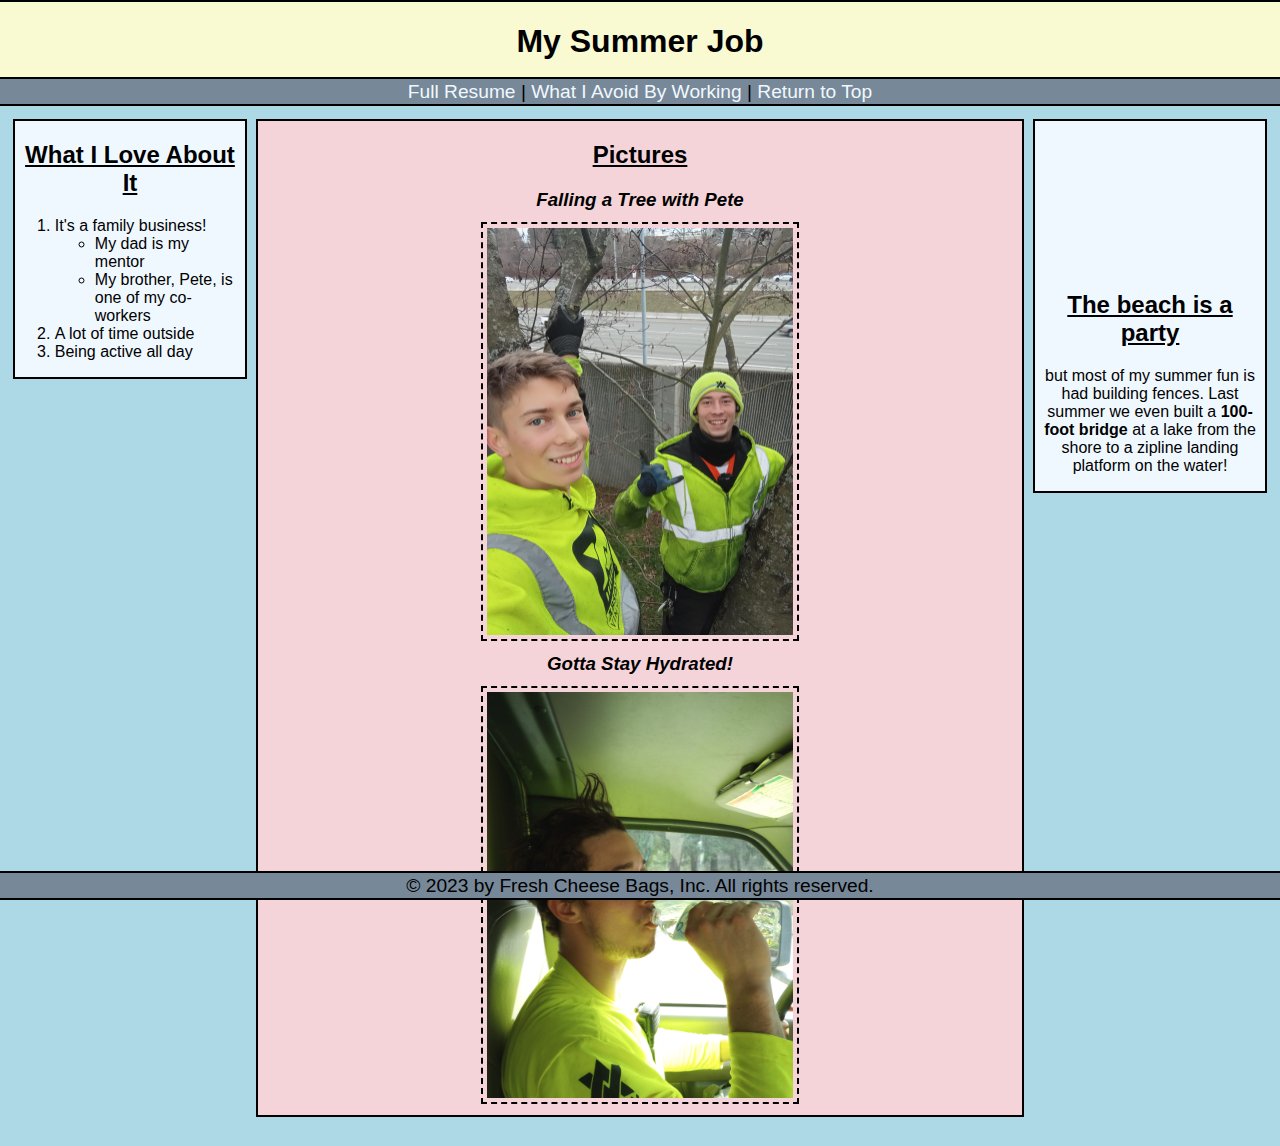
<file: index.html>
<!--
    Vance, Caden.
    Section 003.
    June 23, 2023.
-->
<!DOCTYPE html>
<html lang="en">
<head>
    <meta charset="UTF-8">
    <meta name="viewport" content="width=device-width, initial-scale=1.0">
    <link rel="stylesheet" type="text/css" href="styles/styles.css">
    <title>My Summer Job</title>
    <!--host the Bootstrap page-->
    <!--
            At least four style definitions (it is possible you will have many more than four styles)
            Styles that specify font color
            Styles that specify font family
            At least three divs that are positioned and styled using your styles
        -->
    <!--a live and interactive embedded Tableau graph about anything, you can even create it, or just Google it-->
</head>
<body class="common">
    <span id="Top"></span>
    <div class="header">
        <h1>My Summer Job</h1>
    </div>
    <nav class="bars"> 
        <a href="BootstrapPage/startbootstrap-resume-gh-pages/index.html" target="_blank">Full Resume</a> | <a href="#viz1687038908898">What I Avoid By Working</a><!-- | <a href="html/WorkOfHands.html">A Day In The Life</a>--> | <a href="#top">Return to Top</a>
    </nav>
    

    <div class="sides right">
        <div class="video">
            <iframe width="96%" height="auto" src="https://www.youtube.com/embed/ggR_SPwP6cw?autoplay=1" title="YouTube video player" allow="accelerometer; autoplay; clipboard-write; encrypted-media; gyroscope; picture-in-picture; web-share" allowfullscreen></iframe>
        </div>
        
        <div class="writing">
            <h2>The beach is a party</h2>
            <p>but most of my summer fun is had building fences. Last summer we even built a <span>100-foot bridge</span> at a lake from the shore to a zipline landing platform on the water!</p>
        </div>
    </div>
    

    <div class="sides left">
        <h2>What I Love About It</h2>
        <ol>
            <li>It's a family business!
                <ul>
                    <li>My dad is my mentor</li>
                    <li>My brother, Pete, is one of my co-workers</li>
                </ul>
            </li>
            <li>A lot of time outside</li>
            <li>Being active all day</li>
        </ol>
    </div>
         
    <div class="pictureportion">
        <h2>Pictures</h2>
        <h3>Falling a Tree with Pete</h3>
        <img id="pics"   src="images/BackyardKyler.jpg" alt="Picture of limbing a tree with my brother" height="400">
        <!--<img src="images/Forklift.jpg" alt="loading Forklift" height="400">-->
        <h3>Gotta Stay Hydrated!</h3>
        <img src="images/waterBottle.jpg" alt="drinking water">
    </div>
    
    <div class='tableau' id='viz1687038908898' style='position: relative'>
        <noscript>
            <a href='http:&#47;&#47;libguides.uta.edu&#47;oe-data'> 
                <img alt='Dashboard 1 ' src='https:&#47;&#47;public.tableau.com&#47;static&#47;images&#47;MD&#47;MDKF2RQ2F&#47;1_rss.png' style='border: none' />
            </a>
        </noscript>
        <object class='tableauViz'  style='display:none;'>
            <param name='host_url' value='https%3A%2F%2Fpublic.tableau.com%2F' />
            <param name='embed_code_version' value='3' />
            <param name='path' value='shared&#47;MDKF2RQ2F' />
            <param name='toolbar' value='yes' />
            <param name='static_image' value='https:&#47;&#47;public.tableau.com&#47;static&#47;images&#47;MD&#47;MDKF2RQ2F&#47;1.png' /> 
            <param name='animate_transition' value='yes' />
            <param name='display_static_image' value='yes' />
            <param name='display_spinner' value='yes' />
            <param name='display_overlay' value='yes' />
            <param name='display_count' value='yes' />
            <param name='language' value='en-US' />
        </object>
    </div>                
    <script type='text/javascript'>                    
        var divElement = document.getElementById('viz1687038908898');                    
        var vizElement = divElement.getElementsByTagName('object')[0]; 
            vizElement.style.width="100%";
            vizElement.style.height="800px";      
        var scriptElement = document.createElement('script');
            scriptElement.src = 'https://public.tableau.com/javascripts/api/viz_v1.js'; 
            vizElement.parentNode.insertBefore(scriptElement, vizElement);                
    </script>
    
    <div class="bars footer">&copy; 2023 by Fresh Cheese Bags, Inc.</i> All rights reserved.</div>
    
</body>
</html>
</file>
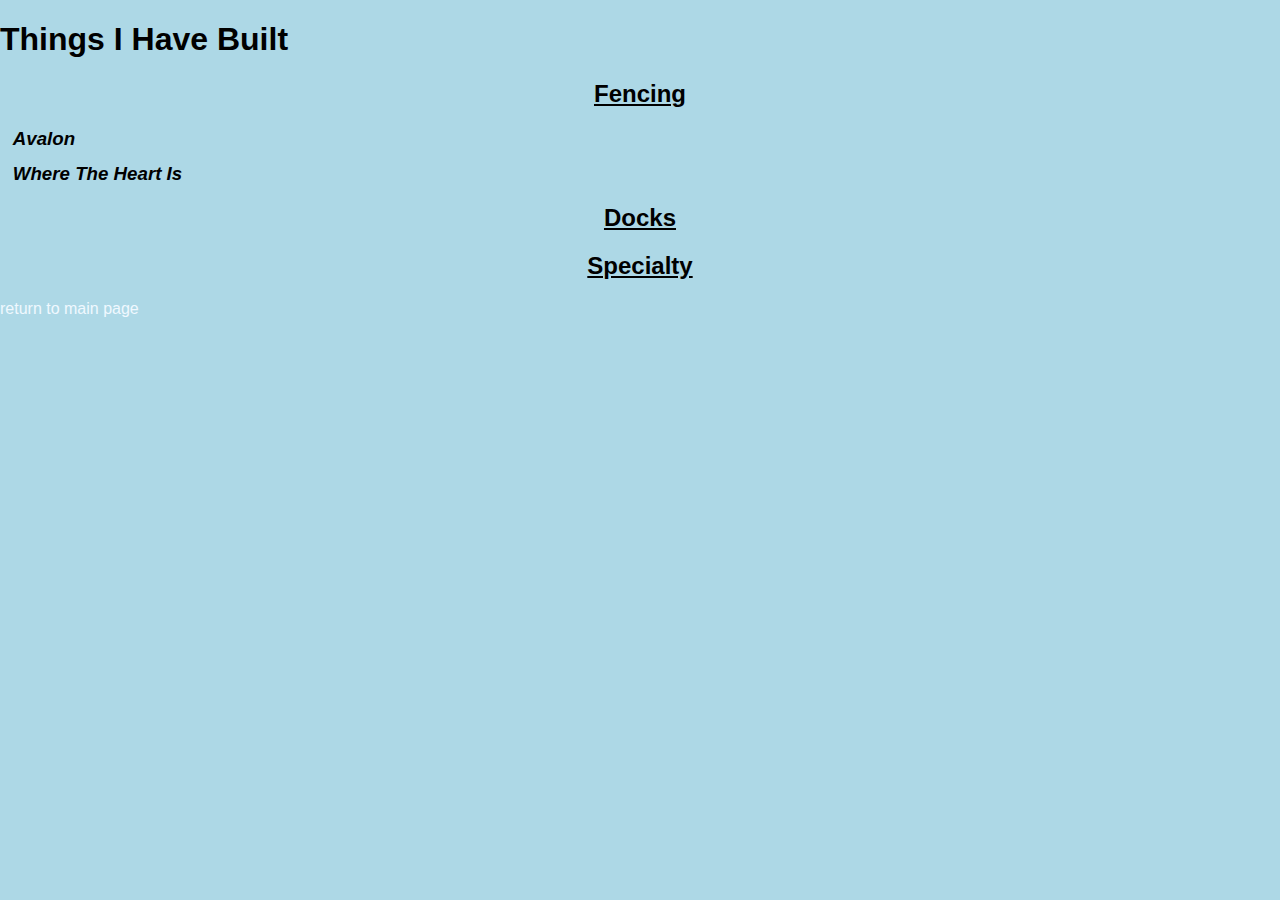
<file: html/WorkOfHands.html>
<!DOCTYPE html>
<html lang="en">
<head>
    <meta charset="UTF-8">
    <meta name="viewport" content="width=device-width, initial-scale=1.0">
    <title>Document</title>
    <link rel="stylesheet" type="text/css" href="../styles/styles.css">
</head>
<body class="common">
    <h1>Things I Have Built</h1>
    <h2>Fencing</h2>
    <h3>Avalon</h3>
    <h3>Where The Heart Is</h3>
    <h2>Docks</h2>
    <h2>Specialty</h2>
    <a href="../index.html">return to main page</a>
</body>
</html>
</file>
<file: styles/styles.css>
/*
Vance,Caden.
Section 3. 
June 23, 2023
*/
.common{
    font-family:'Trebuchet MS', 'Lucida Sans Unicode', 'Lucida Grande', 'Lucida Sans', Arial, sans-serif;
    background-color: lightblue;
    margin: 0%;
}
.header{
    top: 0px;
    position: sticky;
    background-color: lightgoldenrodyellow;
    border-top: solid 2px black;
    text-align: center;
    height: 75px;
    line-height: normal;
    z-index: 2;
    left: 0px;
    right: 0px;
}
.bars{
    border-top: solid 2px black;
    border-bottom: solid 2px black;
    left:0px;
    right:0px;
    height:25px;
    line-height: 25px;
    text-align: center;
    background-color: lightslategray;
    z-index: 10;
    font-size: larger;
}
nav{
    position:sticky;
    top:77px;
}
.footer{
    position:fixed;
    bottom: 0px;
}
.sides{
    position:fixed;
    border: solid 2px black;
    margin: 1%;
    background-color: aliceblue;
    height:auto;
    width:18%;
}
.left{
    left: 0%;
}
ol{
    margin-right: 1%;
}
.right{
   right: 0%;
}
p{
    text-align: center;
}
span{font-weight: bolder;}
iframe{
    display: block;  
    height: auto;
    width: 100%;
    border: 0px;
}
.writing{
    top:50%;
    margin-left: 1%;
    margin-right: 1%;
}
.pictureportion{
    display: block;
    margin-top: 1%;
    margin-left: 20%;
    margin-right: 20%;
    border: solid black 2px;
    text-align: center;
    background-color: rgb(245, 212, 217);
}
img{
    display: block;
    margin-top:1.5%;
    margin-bottom:1.5%;
    margin-left: auto;
    margin-right: auto;
    width: 40%;
    height: auto;
    padding: .5%;
    background-color: transparent;
    border: dashed black 2px
}
.tableau{
    margin: 1%;
    margin-bottom: 29px; 
    z-index: 1;
    background-color: lightblue;
}
a{
    color:aliceblue;
    text-decoration: none;
}
a:visited{
    color: lightgoldenrodyellow;
}
a:hover{color:lightslategray; background-color: lightblue;font-weight: bolder;}
h1{
    font:bolder;
}
h2{
    text-align: center;
    text-decoration: underline;
}
h3{
    font-style:italic;
    margin: 1%;
}
</file>
